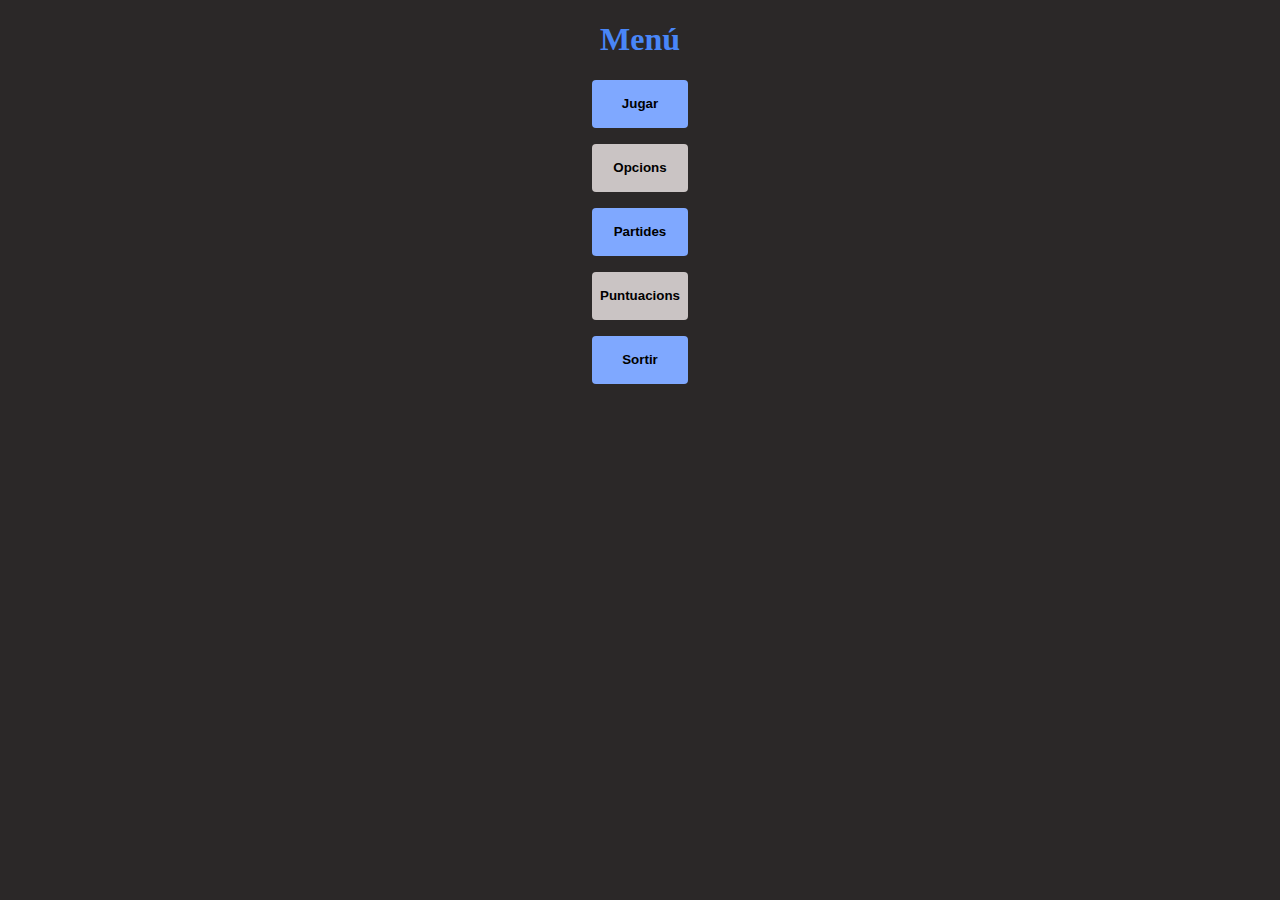
<file: index.html>
<!DOCTYPE html> 
<html>
	<head>
		<script src="./js/menu.js"></script>
		<link rel="stylesheet" 
			href="./styles/menu.css">
		<title> Memory - Menú </title>
	</head>
	<body>
		<h1 id="title">Menú</h1>
		<button id="play" class="center"> Jugar </button>
		<button id="options" class="center"> Opcions </button>
		<button id="saves" class="center"> Partides </button>
		<button id="ranking" class="center"> Puntuacions </button>
		<button id="exit" class="center"> Sortir </button>
	</body>
</html>
</file>
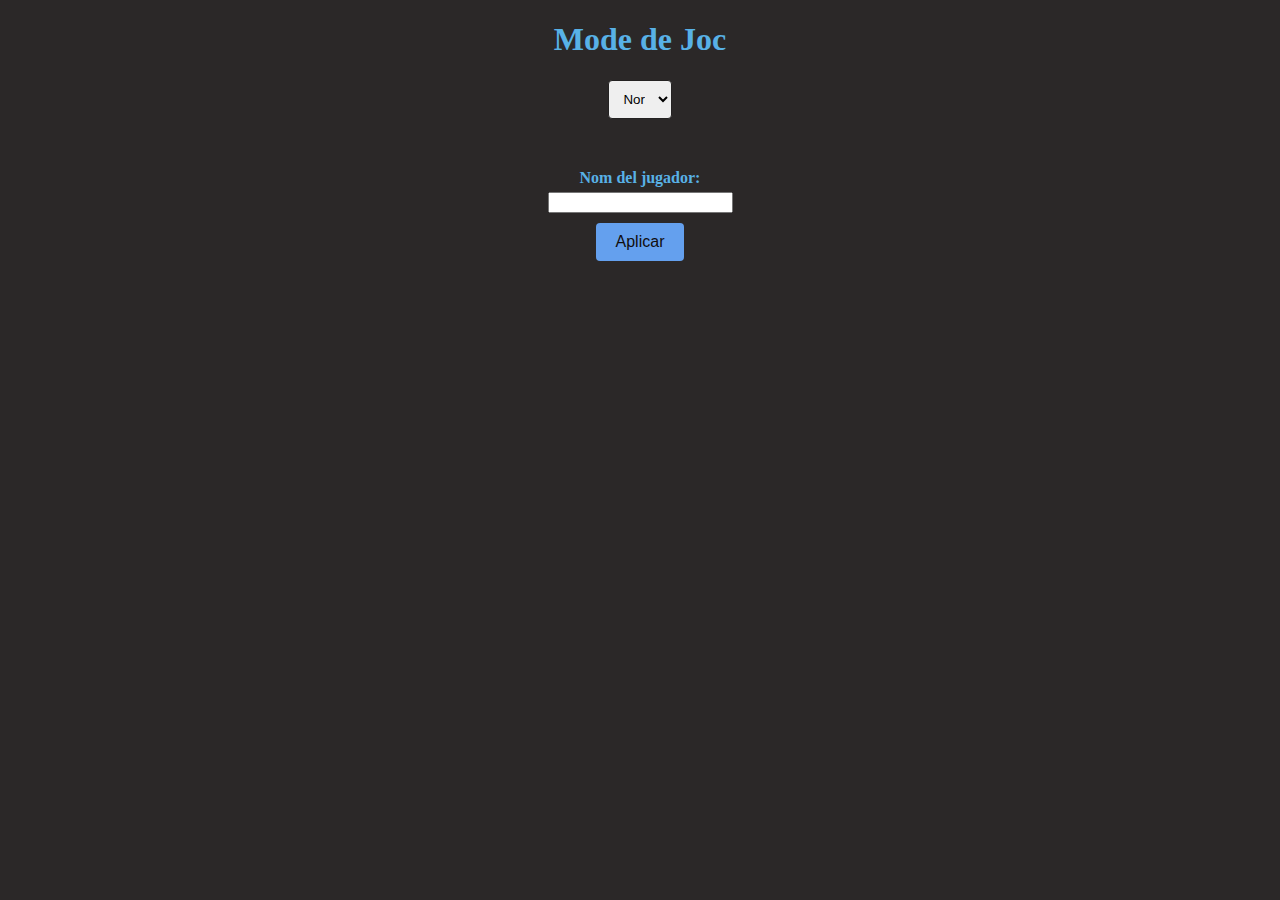
<file: html/mode.html>
<!DOCTYPE html> 
<html>
	<head>
		<script src="../library/jquery.min.js"></script>
        <script src="../js/mode.js"></script>
        <link rel="stylesheet" 
			href="../styles/mode.css">
        <title> Memory - Mode</title>
	</head>
	<body>
		<h1>Mode de Joc</h1>
        <select id="mode">
            <option value="normal" selected>Normal</option>
            <option value="infinit">Infinit</option>
        </select>
        <label for="nickname">Nom del jugador:</label>
        <input type="text" id="nickname"/>
        <button id="aplicar">Aplicar</button>
	</body>
</html>
</file>
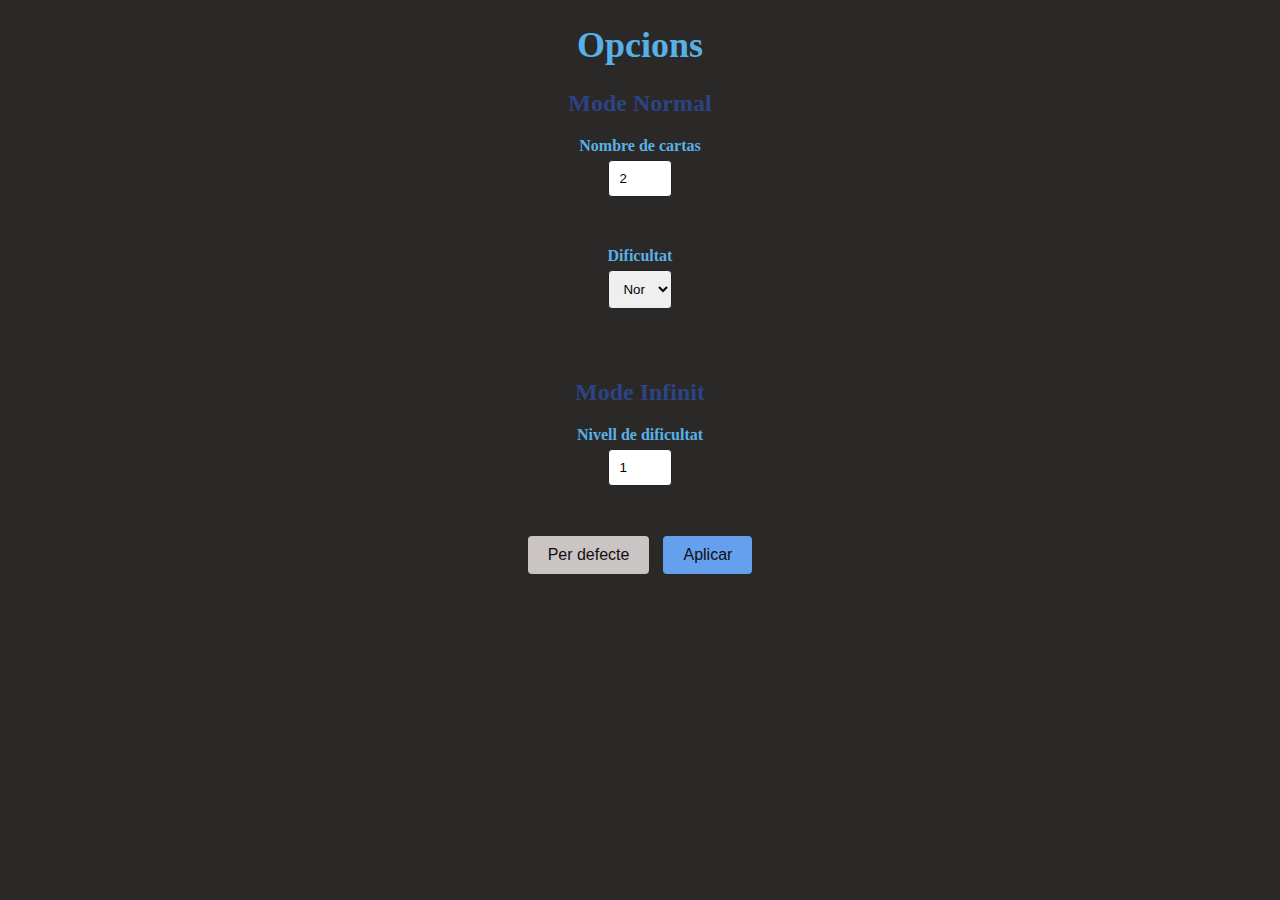
<file: html/options.html>
<!DOCTYPE html> 
<html>
	<head>
        <script src="../library/jquery.min.js"></script>
        <script src="../js/options.js" type="module"></script>
        <link rel="stylesheet" href="../styles/options.css">
		<title> Memory - Opcions </title>
	</head>
	<body>
		<h1>Opcions</h1>
        <div>
            <h2>Mode Normal</h2>
            <label for="pairs">Nombre de cartas</label>
            <input type="number" id="pairs" value="2" min="2" max="12">
            <label for="dif">Dificultat</label>
            <select id="dif">
                <option value="easy">Baixa</option>
                <option value="normal" selected>Normal</option>
                <option value="hard">Alta</option>
            </select>
            <h2>Mode Infinit</h2>
            <label for="dif2">Nivell de dificultat</label>
            <input type="number" id="dif2" value="1" min="1" >
        </div>
        <button id="default">Per defecte</button>
        <button id="apply">Aplicar</button>
	</body>
</html>
</file>
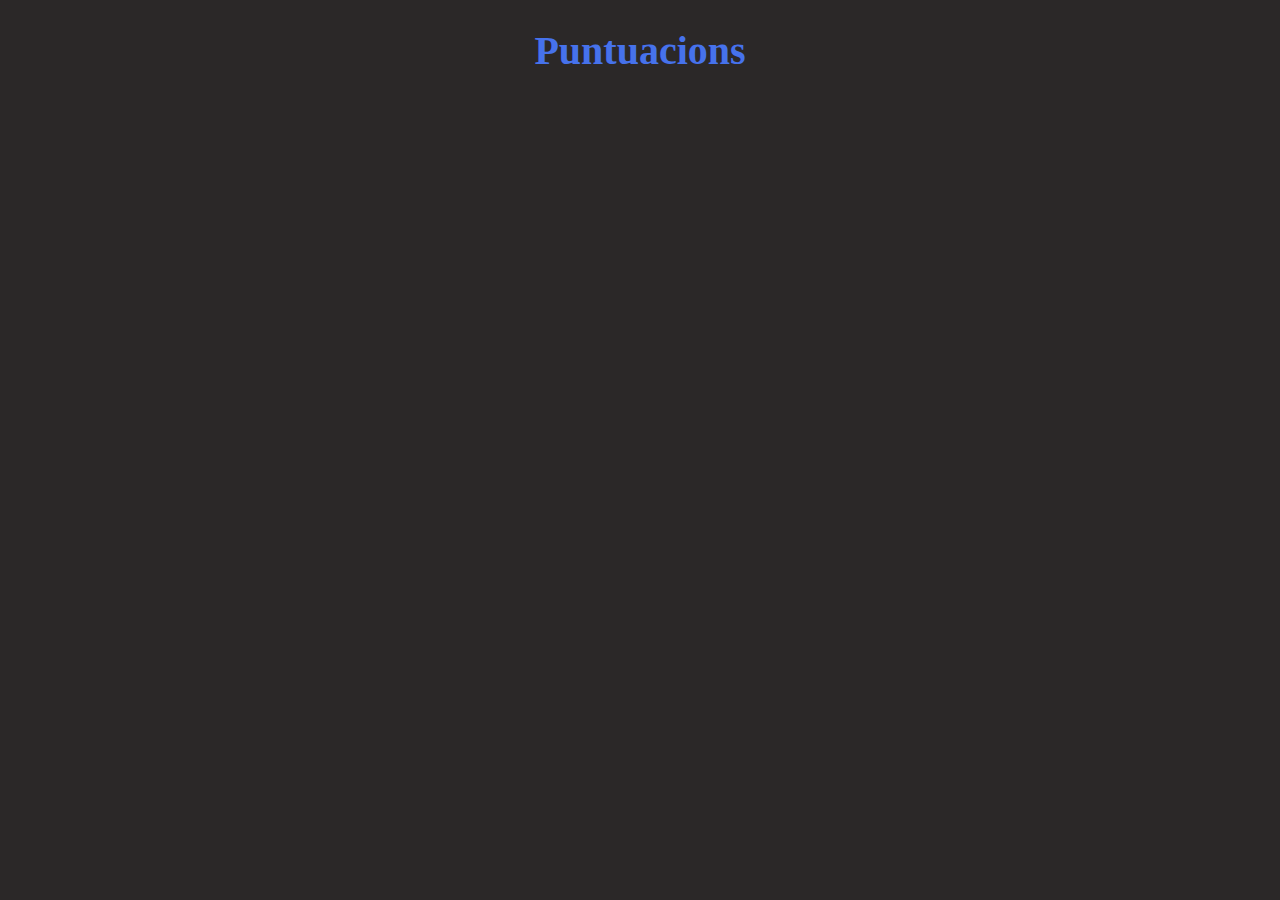
<file: html/puntuacions.html>
<!DOCTYPE html> 
<html>
	<head>
		<script src="../js/ranking.js" type="module"></script>
		<link rel="stylesheet" href="../styles/game.css">
		<title> Memory - Puntuacions </title>
	</head>
	<body>
		<h1>Puntuacions</h1>
        <div id="ranking"></div>
	</body>
</html>
</file>
<file: styles/menu.css>
#title, .center{
	display: block;
	margin-left: auto;
	margin-right: auto;
	text-align: center;
}
button.center{
	width: 6rem;
	height: 3rem;
	border: none;
	border-radius: 4px;
	margin-top: 1rem;
	color: rgb(0, 0, 0);
	background-color: rgb(127, 168, 255);
	font-weight: bold;
}
button#options {
    background-color: #cac4c4;
}
button#ranking {
    background-color: #cac4c4;
}
#title{
	color:rgb(73, 134, 247);
}
body{
	background-color: #2b2828;
}
</file>
<file: styles/mode.css>
body {
    background-color: #2b2828;
    text-align: center;
}
h1 {
    color: #58b1e6;
}

label {
    display: block;
    margin-bottom: 5px;
    color: #58b1e6;
    font-weight: bold;
}

input[type="number"],
select {
    width: 5%;
    padding: 10px;
    margin-bottom: 50px;
    border: 1px solid #242222;
    border-radius: 4px;
    box-sizing: border-box;
}

button {
    padding: 10px 20px;
    background-color: #64a0ee;
    border: none;
    border-radius: 4px;
    color: #110e0e;
    font-size: 16px;
    display: block;
    margin-top: 10px;
    margin-left: auto;
    margin-right: auto;
}
button#default {
    background-color: #cac4c4;
    margin-right: 10px;
}
</file>
<file: styles/options.css>
body {
    background-color: #2b2828;
    text-align: center;
}
h1 {
    color: #58b1e6;
    font-size: 36px;
}

label {
    display: block;
    margin-bottom: 5px;
    color: #58b1e6;
    font-weight: bold;
}
h2 {
    color: #2d4483;
    font-weight: bold;
    font-size: 24px;
}
input[type="number"],
select {
    width: 5%;
    padding: 10px;
    margin-bottom: 50px;
    border: 1px solid #242222;
    border-radius: 4px;
    box-sizing: border-box;
}

button {
    padding: 10px 20px;
    background-color: #64a0ee;
    border: none;
    border-radius: 4px;
    color: #110e0e;
    font-size: 16px;
}
button#default {
    background-color: #cac4c4;
    margin-right: 10px;
}
</file>
<file: styles/game.css>
body {
    background-color: #2b2828;
    text-align: center;
}

#game, .center{
	justify-content: center;
}
h1{
    text-align: center;
    font-size: 40px;
    color: rgb(70, 114, 236);
}
body {
    background-color: #2b2828;
}
h2{
    text-align: center;
    font-size: 40px;
    color: rgba(70, 115, 236, 0.986);
}
</file>
